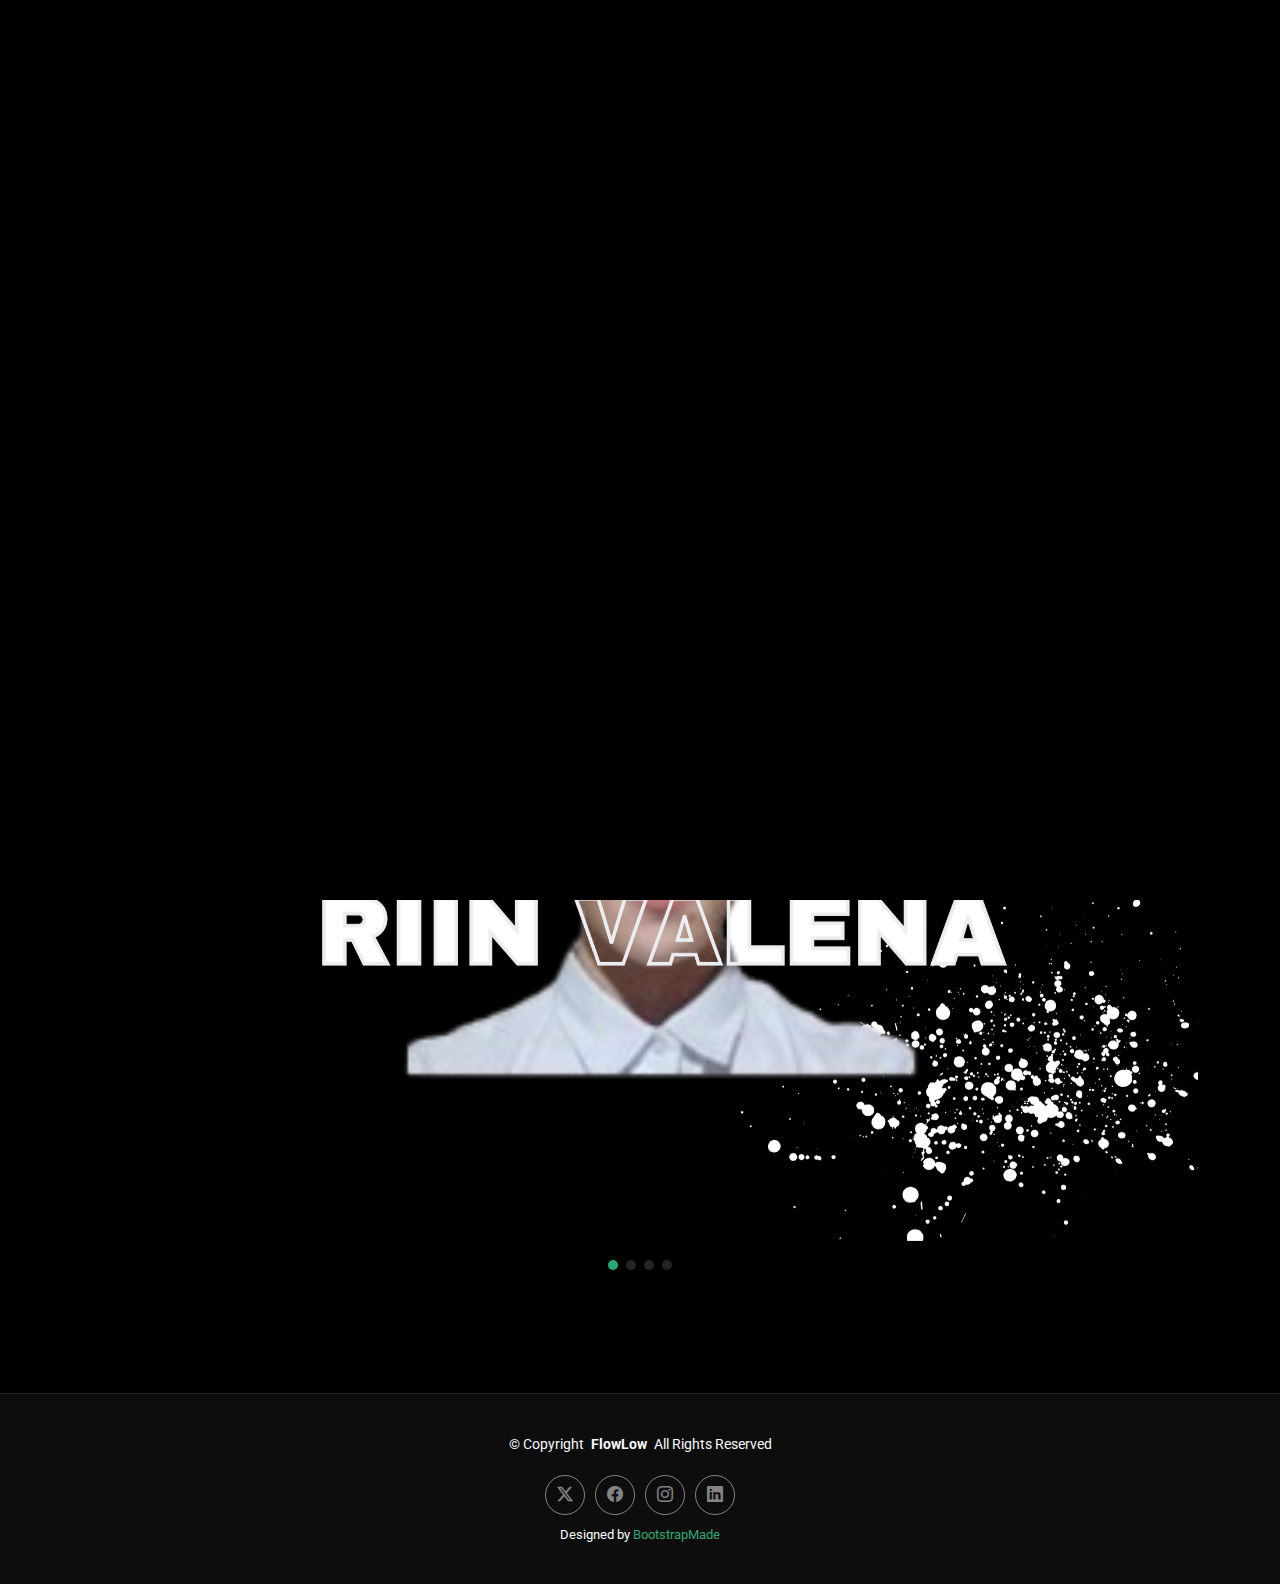
<file: aboutUs.html>
<!DOCTYPE html>
<html lang="en">

<head>
  <meta charset="utf-8">
  <meta content="width=device-width, initial-scale=1.0" name="viewport">
  <title>FlowLow</title>
  <meta content="" name="description">
  <meta content="" name="keywords">

  <!-- Favicons -->
  <link href="assets/img/favicon.png" rel="icon">
  <link href="assets/img/apple-touch-icon.png" rel="apple-touch-icon">

  <!-- Fonts -->
  <link href="https://fonts.googleapis.com" rel="preconnect">
  <link href="https://fonts.gstatic.com" rel="preconnect" crossorigin>
  <link href="https://fonts.googleapis.com/css2?family=Roboto:ital,wght@0,100;0,300;0,400;0,500;0,700;0,900;1,100;1,300;1,400;1,500;1,700;1,900&family=Inter:wght@100;200;300;400;500;600;700;800;900&family=Cardo:ital,wght@0,400;0,700;1,400;1,700&display=swap" rel="stylesheet">

  <!-- Vendor CSS Files -->
  <link href="assets/vendor/bootstrap/css/bootstrap.min.css" rel="stylesheet">
  <link href="assets/vendor/bootstrap-icons/bootstrap-icons.css" rel="stylesheet">
  <link href="assets/vendor/aos/aos.css" rel="stylesheet">
  <link href="assets/vendor/glightbox/css/glightbox.min.css" rel="stylesheet">
  <link href="assets/vendor/swiper/swiper-bundle.min.css" rel="stylesheet">

  <!-- Main CSS File -->
  <link href="assets/css/main.css" rel="stylesheet">

  <!-- =======================================================
  * Template Name: PhotoFolio
  * Template URL: https://bootstrapmade.com/photofolio-bootstrap-photography-website-template/
  * Updated: Jun 29 2024 with Bootstrap v5.3.3
  * Author: BootstrapMade.com
  * License: https://bootstrapmade.com/license/
  ======================================================== -->
</head>

<body class="gallery-single-page">

  <header id="header" class="header d-flex align-items-center sticky-top">
    <div class="container-fluid position-relative d-flex align-items-center justify-content-between">

      <a href="index.html" class="logo d-flex align-items-center me-auto me-xl-0">
        <!-- Uncomment the line below if you also wish to use an image logo -->
        <!-- <img src="assets/img/logo.png" alt=""> -->
        <h1 class="sitename">FlowLow</h1>
      </a>

      <nav id="navmenu" class="navmenu">
        <ul>
          <li><a href="index.html">Home<br></a></li>
          <li><a href="focus.html">Focus</a></li>
          <li><a href="ambient.html">Ambient</a></li>
          <li><a href="timer.html">Timer</a></li>
          <li><a href="settings.html">Settings</a></li>
          <li><a href="aboutUs.html" class="active">About Us</a></li>
        </ul>
        <i class="mobile-nav-toggle d-xl-none bi bi-list"></i>
      </nav>

      <div class="header-social-links">
        <a href="#" class="twitter"><i class="bi bi-twitter-x"></i></a>
        <a href="#" class="facebook"><i class="bi bi-facebook"></i></a>
        <a href="#" class="instagram"><i class="bi bi-instagram"></i></a>
        <a href="#" class="linkedin"><i class="bi bi-linkedin"></i></a>
      </div>

    </div> 
  </header>

  <main class="main">

    <!-- Page Title -->
    <div class="page-title" data-aos="fade">
      <div class="heading">
        <div class="container">
          <div class="row d-flex justify-content-center text-center">
            <div class="col-lg-8">
              <h1>Our Team</h1>
            </div>
          </div>
        </div>
      </div>
  
    </div><!-- End Page Title -->

    <!-- Gallery Details Section -->
    <section id="gallery-details" class="gallery-details section">

      <div class="container" data-aos="fade-up">

        <div class="portfolio-details-slider swiper init-swiper">
          <script type="application/json" class="swiper-config">
            {
              "loop": true,
              "speed": 600,
              "autoplay": {
                "delay": 5000
              },
              "slidesPerView": "auto",
              "navigation": {
                "nextEl": ".swiper-button-next",
                "prevEl": ".swiper-button-prev"
              },
              "pagination": {
                "el": ".swiper-pagination",
                "type": "bullets",
                "clickable": true
              }
            }
          </script>
          <div class="swiper-wrapper align-items-center">

            <div class="swiper-slide">
              <img src="assets/img/gallery/riin.png" alt="">
            </div>

            <div class="swiper-slide">
              <img src="assets/img/gallery/ron.png" alt="">
            </div>

            <div class="swiper-slide">
              <img src="assets/img/gallery/inigo.png" alt="">
            </div>

            <div class="swiper-slide">
              <img src="assets/img/gallery/jerome.png" alt="">
            </div>

           
          </div>
          <div class="swiper-button-prev"></div>
          <div class="swiper-button-next"></div>
          <div class="swiper-pagination"></div>
        </div>

        <div class="row justify-content-between gy-4 mt-4">

          <div class="col-lg-8" data-aos="fade-up">
            

  </main>

  <footer id="footer" class="footer">

    <div class="container">
      <div class="copyright text-center ">
        <p>© <span>Copyright</span> <strong class="px-1 sitename">FlowLow</strong> <span>All Rights Reserved</span></p>
      </div>
      <div class="social-links d-flex justify-content-center">
        <a href=""><i class="bi bi-twitter-x"></i></a>
        <a href=""><i class="bi bi-facebook"></i></a>
        <a href=""><i class="bi bi-instagram"></i></a>
        <a href=""><i class="bi bi-linkedin"></i></a>
      </div>
      <div class="credits">
        <!-- All the links in the footer should remain intact. -->
        <!-- You can delete the links only if you've purchased the pro version. -->
        <!-- Licensing information: https://bootstrapmade.com/license/ -->
        <!-- Purchase the pro version with working PHP/AJAX contact form: [buy-url] -->
        Designed by <a href="https://bootstrapmade.com/">BootstrapMade</a>
      </div>
    </div>

  </footer>

  <!-- Scroll Top -->
  <a href="#" id="scroll-top" class="scroll-top d-flex align-items-center justify-content-center"><i class="bi bi-arrow-up-short"></i></a>

  <!-- Preloader -->
  <div id="preloader">
    <div class="line"></div>
  </div>

  <!-- Vendor JS Files -->
  <script src="assets/vendor/bootstrap/js/bootstrap.bundle.min.js"></script>
  <script src="assets/vendor/php-email-form/validate.js"></script>
  <script src="assets/vendor/aos/aos.js"></script>
  <script src="assets/vendor/glightbox/js/glightbox.min.js"></script>
  <script src="assets/vendor/swiper/swiper-bundle.min.js"></script>

  <!-- Main JS File -->
  <script src="assets/js/main.js"></script>

</body>

</html>
</file>
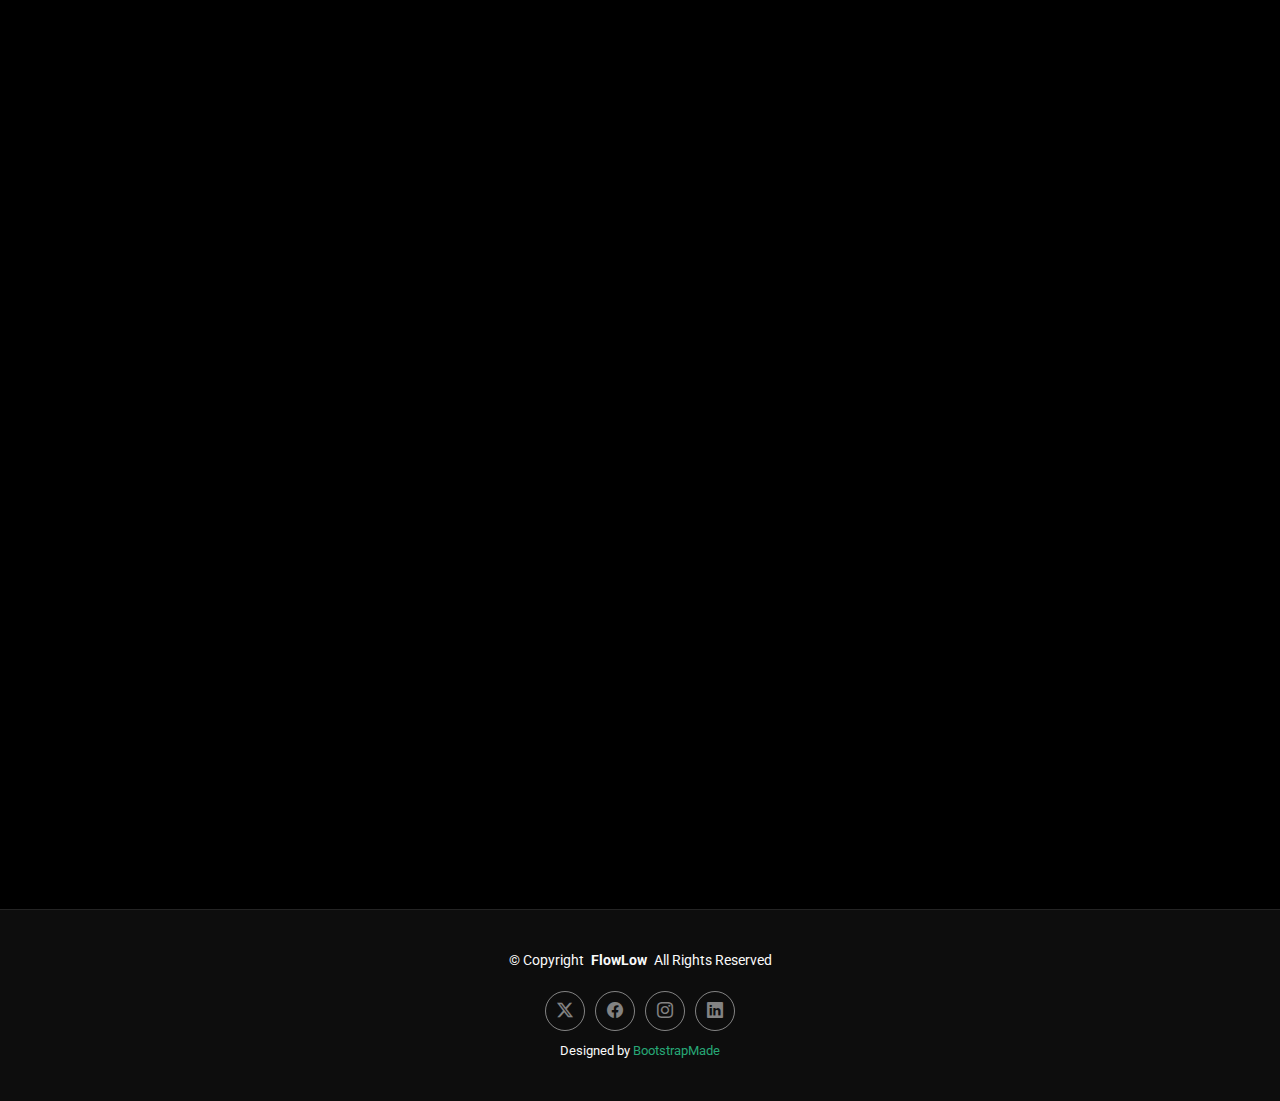
<file: focus.html>
<!DOCTYPE html>
<html lang="en">

<head>
  <meta charset="utf-8">
  <meta content="width=device-width, initial-scale=1.0" name="viewport">
  <title>FlowLow</title>
  <meta content="" name="description">
  <meta content="" name="keywords">

  <!-- Favicons -->
  <link href="assets/img/favicon.png" rel="icon">
  <link href="assets/img/apple-touch-icon.png" rel="apple-touch-icon">

  <!-- Fonts -->
  <link href="https://fonts.googleapis.com" rel="preconnect">
  <link href="https://fonts.gstatic.com" rel="preconnect" crossorigin>
  <link href="https://fonts.googleapis.com/css2?family=Roboto:ital,wght@0,100;0,300;0,400;0,500;0,700;0,900;1,100;1,300;1,400;1,500;1,700;1,900&family=Inter:wght@100;200;300;400;500;600;700;800;900&family=Cardo:ital,wght@0,400;0,700;1,400;1,700&display=swap" rel="stylesheet">

  <!-- Vendor CSS Files -->
  <link href="assets/vendor/bootstrap/css/bootstrap.min.css" rel="stylesheet">
  <link href="assets/vendor/bootstrap-icons/bootstrap-icons.css" rel="stylesheet">
  <link href="assets/vendor/aos/aos.css" rel="stylesheet">
  <link href="assets/vendor/glightbox/css/glightbox.min.css" rel="stylesheet">
  <link href="assets/vendor/swiper/swiper-bundle.min.css" rel="stylesheet">

  <!-- Main CSS File -->
  <link href="assets/css/main.css" rel="stylesheet">

  <!-- =======================================================
  * Template Name: PhotoFolio
  * Template URL: https://bootstrapmade.com/photofolio-bootstrap-photography-website-template/
  * Updated: Jun 29 2024 with Bootstrap v5.3.3
  * Author: BootstrapMade.com
  * License: https://bootstrapmade.com/license/
  ======================================================== -->
</head>

<body class="about-page">

  <header id="header" class="header d-flex align-items-center sticky-top">
    <div class="container-fluid position-relative d-flex align-items-center justify-content-between">

      <a href="index.html" class="logo d-flex align-items-center me-auto me-xl-0">
        <!-- Uncomment the line below if you also wish to use an image logo -->
        <!-- <img src="assets/img/logo.png" alt=""> -->
        <h1 class="sitename">FlowLow</h1>
      </a>

      <nav id="navmenu" class="navmenu">
        <ul>
          <li><a href="index.html">Home<br></a></li>
          <li><a href="focus.html" class="active">Focus</a></li>
          <li><a href="ambient.html">Ambient</a></li>
          <li><a href="timer.html">Timer</a></li>
          <li><a href="settings.html">Settings</a></li>
          <li><a href="aboutUs.html">About Us</a></li>
        </ul>
        <i class="mobile-nav-toggle d-xl-none bi bi-list"></i>
      </nav>

      <div class="header-social-links">
        <a href="#" class="twitter"><i class="bi bi-twitter-x"></i></a>
        <a href="#" class="facebook"><i class="bi bi-facebook"></i></a>
        <a href="#" class="instagram"><i class="bi bi-instagram"></i></a>
        <a href="#" class="linkedin"><i class="bi bi-linkedin"></i></a>
      </div>

    </div>
  </header>

  <main class="main">

    <!-- Page Title -->
    <div class="page-title" data-aos="fade">
      <div class="heading">
        <div class="container">
          <div class="row d-flex justify-content-center text-center">
            <div class="col-lg-8">
              <h1>Focus</h1>
              <img src="assets/img/focusPlaylist.png" alt="" style= "margin-left: auto; margin-right: auto; align-self: center; width: 100%;" >
            </div>
          </div>
        </div>
        
      </div>
      
    </div><!-- End Page Title -->


  <footer id="footer" class="footer">

    <div class="container">
      <div class="copyright text-center ">
        <p>© <span>Copyright</span> <strong class="px-1 sitename">FlowLow</strong> <span>All Rights Reserved</span></p>
      </div>
      <div class="social-links d-flex justify-content-center">
        <a href=""><i class="bi bi-twitter-x"></i></a>
        <a href=""><i class="bi bi-facebook"></i></a>
        <a href=""><i class="bi bi-instagram"></i></a>
        <a href=""><i class="bi bi-linkedin"></i></a>
      </div>
      <div class="credits">
        <!-- All the links in the footer should remain intact. -->
        <!-- You can delete the links only if you've purchased the pro version. -->
        <!-- Licensing information: https://bootstrapmade.com/license/ -->
        <!-- Purchase the pro version with working PHP/AJAX contact form: [buy-url] -->
        Designed by <a href="https://bootstrapmade.com/">BootstrapMade</a>
      </div>
    </div>

  </footer>

  <!-- Scroll Top -->
  <a href="#" id="scroll-top" class="scroll-top d-flex align-items-center justify-content-center"><i class="bi bi-arrow-up-short"></i></a>

  <!-- Preloader -->
  <div id="preloader">
    <div class="line"></div>
  </div>

  <!-- Vendor JS Files -->
  <script src="assets/vendor/bootstrap/js/bootstrap.bundle.min.js"></script>
  <script src="assets/vendor/php-email-form/validate.js"></script>
  <script src="assets/vendor/aos/aos.js"></script>
  <script src="assets/vendor/glightbox/js/glightbox.min.js"></script>
  <script src="assets/vendor/swiper/swiper-bundle.min.js"></script>

  <!-- Main JS File -->
  <script src="assets/js/main.js"></script>

</body>

</html>
</file>
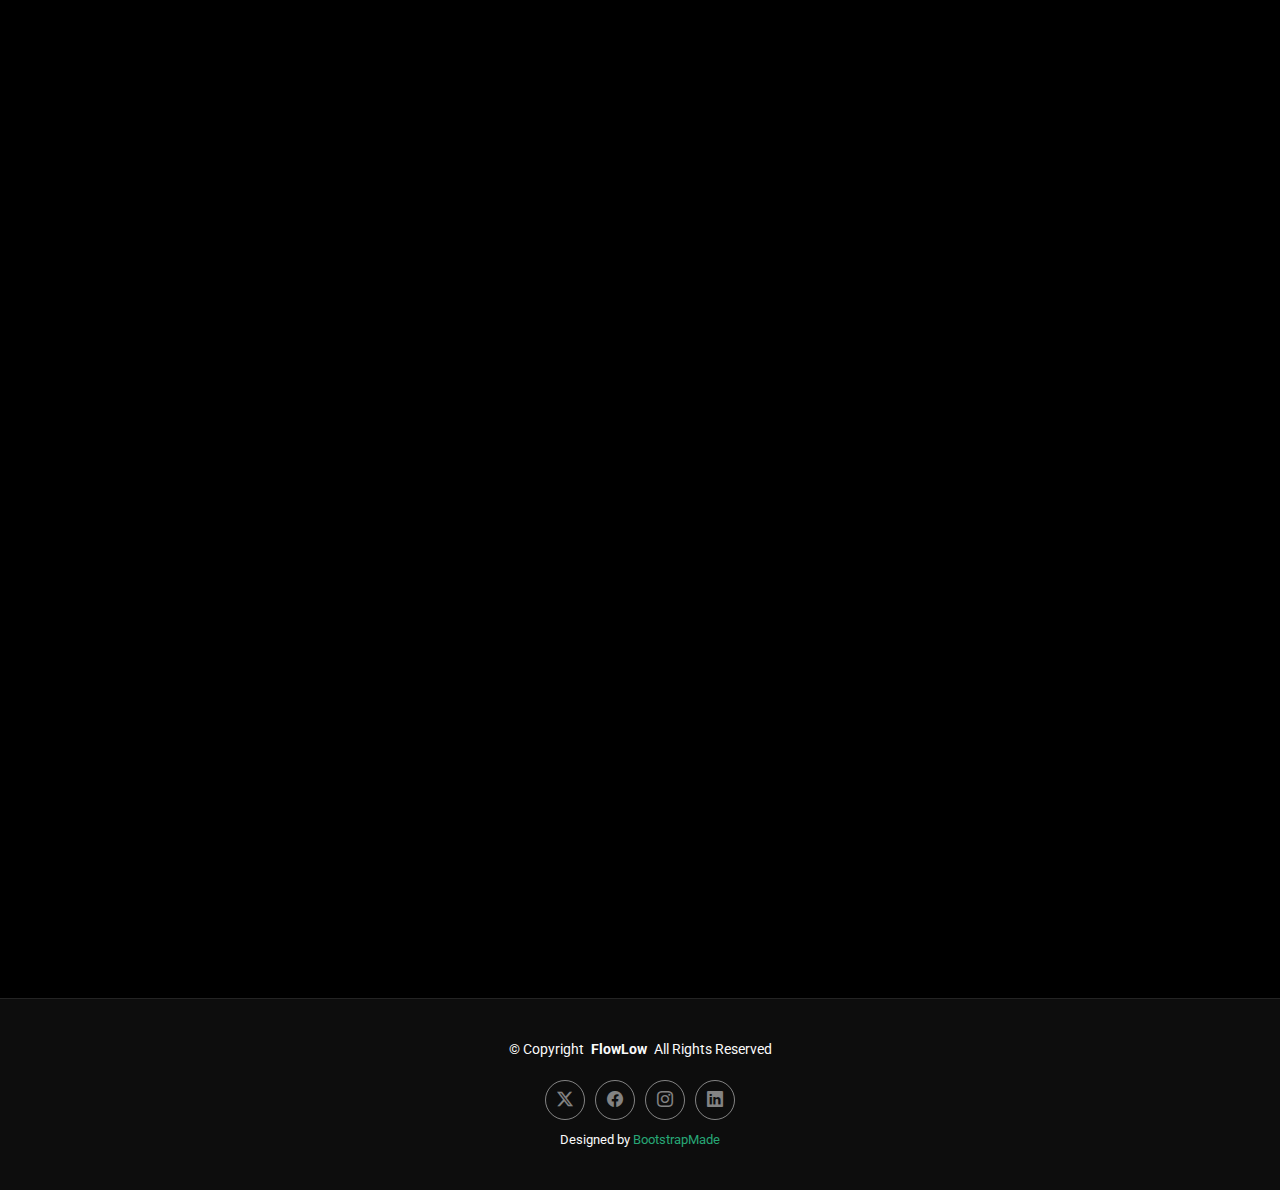
<file: settings.html>
<!DOCTYPE html>
<html lang="en">

<head>
  <meta charset="utf-8">
  <meta content="width=device-width, initial-scale=1.0" name="viewport">
  <title>FlowLow</title>
  <meta content="" name="description">
  <meta content="" name="keywords">

  <!-- Favicons -->
  <link href="assets/img/favicon.png" rel="icon">
  <link href="assets/img/apple-touch-icon.png" rel="apple-touch-icon">

  <!-- Fonts -->
  <link href="https://fonts.googleapis.com" rel="preconnect">
  <link href="https://fonts.gstatic.com" rel="preconnect" crossorigin>
  <link href="https://fonts.googleapis.com/css2?family=Roboto:ital,wght@0,100;0,300;0,400;0,500;0,700;0,900;1,100;1,300;1,400;1,500;1,700;1,900&family=Inter:wght@100;200;300;400;500;600;700;800;900&family=Cardo:ital,wght@0,400;0,700;1,400;1,700&display=swap" rel="stylesheet">

  <!-- Vendor CSS Files -->
  <link href="assets/vendor/bootstrap/css/bootstrap.min.css" rel="stylesheet">
  <link href="assets/vendor/bootstrap-icons/bootstrap-icons.css" rel="stylesheet">
  <link href="assets/vendor/aos/aos.css" rel="stylesheet">
  <link href="assets/vendor/glightbox/css/glightbox.min.css" rel="stylesheet">
  <link href="assets/vendor/swiper/swiper-bundle.min.css" rel="stylesheet">

  <!-- Main CSS File -->
  <link href="assets/css/main.css" rel="stylesheet">

  <!-- =======================================================
  * Template Name: PhotoFolio
  * Template URL: https://bootstrapmade.com/photofolio-bootstrap-photography-website-template/
  * Updated: Jun 29 2024 with Bootstrap v5.3.3
  * Author: BootstrapMade.com
  * License: https://bootstrapmade.com/license/
  ======================================================== -->
</head>

<body class="gallery-page">

  <header id="header" class="header d-flex align-items-center sticky-top">
    <div class="container-fluid position-relative d-flex align-items-center justify-content-between">

      <a href="index.html" class="logo d-flex align-items-center me-auto me-xl-0">
        <!-- Uncomment the line below if you also wish to use an image logo -->
        <!-- <img src="assets/img/logo.png" alt=""> -->
        <h1 class="sitename">FlowLow</h1>
      </a>

      <nav id="navmenu" class="navmenu">
        <ul>
          <li><a href="index.html">Home<br></a></li>
          <li><a href="focus.html">Focus</a></li>
          <li><a href="ambient.html">Ambient</a></li>
          <li><a href="timer.html">Timer</a></li>
          <li><a href="settings.html" class="active">Settings</a></li>
          <li><a href="aboutUs.html">About Us</a></li>
        </ul>
        <i class="mobile-nav-toggle d-xl-none bi bi-list"></i>
      </nav>

      <div class="header-social-links">
        <a href="#" class="twitter"><i class="bi bi-twitter-x"></i></a>
        <a href="#" class="facebook"><i class="bi bi-facebook"></i></a>
        <a href="#" class="instagram"><i class="bi bi-instagram"></i></a>
        <a href="#" class="linkedin"><i class="bi bi-linkedin"></i></a>
      </div>

    </div>
  </header>

  <main class="main">

    <div class="image-container">
      <img src="assets/img/settings.png" alt="">
    </div>
    
  </main>

  <footer id="footer" class="footer">

    <div class="container">
      <div class="copyright text-center ">
        <p>© <span>Copyright</span> <strong class="px-1 sitename">FlowLow</strong> <span>All Rights Reserved</span></p>
      </div>
      <div class="social-links d-flex justify-content-center">
        <a href=""><i class="bi bi-twitter-x"></i></a>
        <a href=""><i class="bi bi-facebook"></i></a>
        <a href=""><i class="bi bi-instagram"></i></a>
        <a href=""><i class="bi bi-linkedin"></i></a>
      </div>
      <div class="credits">
        <!-- All the links in the footer should remain intact. -->
        <!-- You can delete the links only if you've purchased the pro version. -->
        <!-- Licensing information: https://bootstrapmade.com/license/ -->
        <!-- Purchase the pro version with working PHP/AJAX contact form: [buy-url] -->
        Designed by <a href="https://bootstrapmade.com/">BootstrapMade</a>
      </div>
    </div>

  </footer>

  <!-- Scroll Top -->
  <a href="#" id="scroll-top" class="scroll-top d-flex align-items-center justify-content-center"><i class="bi bi-arrow-up-short"></i></a>

  <!-- Preloader -->
  <div id="preloader">
    <div class="line"></div>
  </div>

  <!-- Vendor JS Files -->
  <script src="assets/vendor/bootstrap/js/bootstrap.bundle.min.js"></script>
  <script src="assets/vendor/php-email-form/validate.js"></script>
  <script src="assets/vendor/aos/aos.js"></script>
  <script src="assets/vendor/glightbox/js/glightbox.min.js"></script>
  <script src="assets/vendor/swiper/swiper-bundle.min.js"></script>

  <!-- Main JS File -->
  <script src="assets/js/main.js"></script>


</body>

</html>
</file>
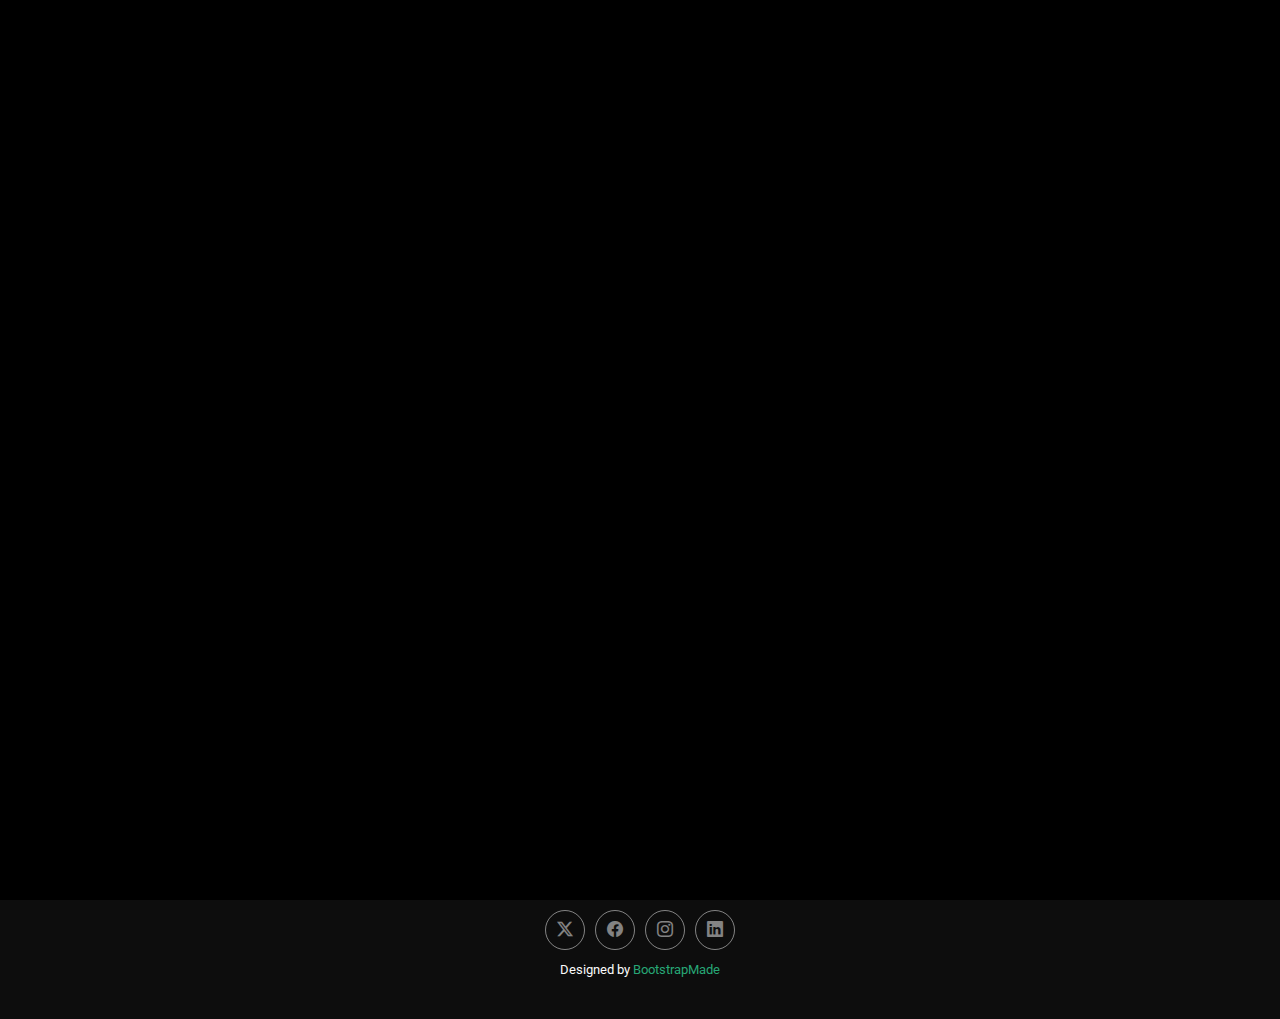
<file: starter-page.html>
<!DOCTYPE html>
<html lang="en">

<head>
  <meta charset="utf-8">
  <meta content="width=device-width, initial-scale=1.0" name="viewport">
  <title>FlowLow</title>
  <meta content="" name="description">
  <meta content="" name="keywords">

  <!-- Favicons -->
  <link href="assets/img/favicon.png" rel="icon">
  <link href="assets/img/apple-touch-icon.png" rel="apple-touch-icon">

  <!-- Fonts -->
  <link href="https://fonts.googleapis.com" rel="preconnect">
  <link href="https://fonts.gstatic.com" rel="preconnect" crossorigin>
  <link href="https://fonts.googleapis.com/css2?family=Roboto:ital,wght@0,100;0,300;0,400;0,500;0,700;0,900;1,100;1,300;1,400;1,500;1,700;1,900&family=Inter:wght@100;200;300;400;500;600;700;800;900&family=Cardo:ital,wght@0,400;0,700;1,400;1,700&display=swap" rel="stylesheet">

  <!-- Vendor CSS Files -->
  <link href="assets/vendor/bootstrap/css/bootstrap.min.css" rel="stylesheet">
  <link href="assets/vendor/bootstrap-icons/bootstrap-icons.css" rel="stylesheet">
  <link href="assets/vendor/aos/aos.css" rel="stylesheet">
  <link href="assets/vendor/glightbox/css/glightbox.min.css" rel="stylesheet">
  <link href="assets/vendor/swiper/swiper-bundle.min.css" rel="stylesheet">

  <!-- Main CSS File -->
  <link href="assets/css/main.css" rel="stylesheet">

  <!-- =======================================================
  * Template Name: PhotoFolio
  * Template URL: https://bootstrapmade.com/photofolio-bootstrap-photography-website-template/
  * Updated: Jun 29 2024 with Bootstrap v5.3.3
  * Author: BootstrapMade.com
  * License: https://bootstrapmade.com/license/
  ======================================================== -->
</head>

<body class="starter-page-page">

  <header id="header" class="header d-flex align-items-center sticky-top">
    <div class="container-fluid position-relative d-flex align-items-center justify-content-between">

      <a href="index.html" class="logo d-flex align-items-center me-auto me-xl-0">
        <!-- Uncomment the line below if you also wish to use an image logo -->
        <!-- <img src="assets/img/logo.png" alt=""> -->
        <h1 class="sitename">FlowLow</h1>
      </a>

      <nav id="navmenu" class="navmenu">
        <ul>
          <li><a href="index.html">Home<br></a></li>
          <li><a href="about.html">About</a></li>
          <li class="dropdown"><a href="gallery.html"><span>Gallery</span> <i class="bi bi-chevron-down toggle-dropdown"></i></a>
            <ul>
              <li><a href="index.html" class="active">Home<br></a></li>
              <li><a href="focus.html">Focus</a></li>
              <li><a href="ambient.html">Ambient</a></li>
              <li><a href="timer.html">Timer</a></li>
              <li><a href="settings.html">Settings</a></li>
              <li><a href="aboutUs.html">About Us</a></li>
            </ul>
          </li>
          <li><a href="services.html">Services</a></li>
          <li><a href="contact.html">Contact</a></li>
        </ul>
        <i class="mobile-nav-toggle d-xl-none bi bi-list"></i>
      </nav>

      <div class="header-social-links">
        <a href="#" class="twitter"><i class="bi bi-twitter-x"></i></a>
        <a href="#" class="facebook"><i class="bi bi-facebook"></i></a>
        <a href="#" class="instagram"><i class="bi bi-instagram"></i></a>
        <a href="#" class="linkedin"><i class="bi bi-linkedin"></i></a>
      </div>

    </div>
  </header>

  <main class="main">

    <!-- Page Title -->
    <div class="page-title" data-aos="fade">
      <div class="heading">
        <div class="container">
          <div class="row d-flex justify-content-center text-center">
            <div class="col-lg-8">
              <h1>Starter Page</h1>
              <p class="mb-0">Odio et unde deleniti. Deserunt numquam exercitationem. Officiis quo odio sint voluptas consequatur ut a odio voluptatem. Sit dolorum debitis veritatis natus dolores. Quasi ratione sint. Sit quaerat ipsum dolorem.</p>
              <a href="contact.html" class="cta-btn">Available for Hire<br></a>
            </div>
          </div>
        </div>
      </div>
      <nav class="breadcrumbs">
        <div class="container">
          <ol>
            <li><a href="index.html">Home</a></li>
            <li class="current">Starter Page</li>
          </ol>
        </div>
      </nav>
    </div><!-- End Page Title -->

    <!-- Starter Section Section -->
    <section id="starter-section" class="starter-section section">

      <!-- Section Title -->
      <div class="container section-title" data-aos="fade-up">
        <h2>Starter Section</h2>
        <p>Necessitatibus eius consequatur</p>
      </div><!-- End Section Title -->

      <div class="container" data-aos="fade-up">
        <p>Use this page as a starter for your own custom pages.</p>
      </div>

    </section><!-- /Starter Section Section -->

  </main>

  <footer id="footer" class="footer">

    <div class="container">
      <div class="copyright text-center ">
        <p>© <span>Copyright</span> <strong class="px-1 sitename">FlowLow</strong> <span>All Rights Reserved</span></p>
      </div>
      <div class="social-links d-flex justify-content-center">
        <a href=""><i class="bi bi-twitter-x"></i></a>
        <a href=""><i class="bi bi-facebook"></i></a>
        <a href=""><i class="bi bi-instagram"></i></a>
        <a href=""><i class="bi bi-linkedin"></i></a>
      </div>
      <div class="credits">
        <!-- All the links in the footer should remain intact. -->
        <!-- You can delete the links only if you've purchased the pro version. -->
        <!-- Licensing information: https://bootstrapmade.com/license/ -->
        <!-- Purchase the pro version with working PHP/AJAX contact form: [buy-url] -->
        Designed by <a href="https://bootstrapmade.com/">BootstrapMade</a>
      </div>
    </div>

  </footer>

  <!-- Scroll Top -->
  <a href="#" id="scroll-top" class="scroll-top d-flex align-items-center justify-content-center"><i class="bi bi-arrow-up-short"></i></a>

  <!-- Preloader -->
  <div id="preloader">
    <div class="line"></div>
  </div>

  <!-- Vendor JS Files -->
  <script src="assets/vendor/bootstrap/js/bootstrap.bundle.min.js"></script>
  <script src="assets/vendor/php-email-form/validate.js"></script>
  <script src="assets/vendor/aos/aos.js"></script>
  <script src="assets/vendor/glightbox/js/glightbox.min.js"></script>
  <script src="assets/vendor/swiper/swiper-bundle.min.js"></script>

  <!-- Main JS File -->
  <script src="assets/js/main.js"></script>

</body>

</html>
</file>
<file: assets/css/main.css>
/**
* Template Name: PhotoFolio
* Template URL: https://bootstrapmade.com/photofolio-bootstrap-photography-website-template/
* Updated: Jun 29 2024 with Bootstrap v5.3.3
* Author: BootstrapMade.com
* License: https://bootstrapmade.com/license/
*/

/*--------------------------------------------------------------
# Font & Color Variables
# Help: https://bootstrapmade.com/color-system/
--------------------------------------------------------------*/
/* Fonts */
:root {
  --default-font: "Roboto",  system-ui, -apple-system, "Segoe UI", Roboto, "Helvetica Neue", Arial, "Noto Sans", "Liberation Sans", sans-serif, "Apple Color Emoji", "Segoe UI Emoji", "Segoe UI Symbol", "Noto Color Emoji";
  --heading-font: "Cardo",  sans-serif;
  --nav-font: "Inter",  sans-serif;
}

/* Global Colors - The following color variables are used throughout the website. Updating them here will change the color scheme of the entire website */
:root { 
  --background-color: #000000; /* Background color for the entire website, including individual sections */
  --default-color: #fafafa; /* Default color used for the majority of the text content across the entire website */
  --heading-color: #ffffff; /* Color for headings, subheadings and title throughout the website */
  --accent-color: #27a776; /* Accent color that represents your brand on the website. It's used for buttons, links, and other elements that need to stand out */
  --surface-color: #1a1a1a; /* The surface color is used as a background of boxed elements within sections, such as cards, icon boxes, or other elements that require a visual separation from the global background. */
  --contrast-color: #ffffff; /* Contrast color for text, ensuring readability against backgrounds of accent, heading, or default colors. */
}

/* Nav Menu Colors - The following color variables are used specifically for the navigation menu. They are separate from the global colors to allow for more customization options */
:root {
  --nav-color: rgba(255, 255, 255, 0.5);  /* The default color of the main navmenu links */
  --nav-hover-color: #ffffff; /* Applied to main navmenu links when they are hovered over or active */
  --nav-mobile-background-color: #1a1a1a; /* Used as the background color for mobile navigation menu */
  --nav-dropdown-background-color: #1a1a1a; /* Used as the background color for dropdown items that appear when hovering over primary navigation items */
  --nav-dropdown-color: rgba(255, 255, 255, 0.5); /* Used for navigation links of the dropdown items in the navigation menu. */
  --nav-dropdown-hover-color: #ffffff; /* Similar to --nav-hover-color, this color is applied to dropdown navigation links when they are hovered over. */
}

/* Color Presets - These classes override global colors when applied to any section or element, providing reuse of the sam color scheme. */

.light-background {
  --background-color: #1a1a1a;
  --surface-color: #343434;
}

.dark-background {
  --background-color: #060606;
  --default-color: #ffffff;
  --heading-color: #ffffff;
  --surface-color: #252525;
  --contrast-color: #ffffff;
}

/* Smooth scroll */
:root {
  scroll-behavior: smooth;
}

/*--------------------------------------------------------------
# General Styling & Shared Classes
--------------------------------------------------------------*/
body {
  color: var(--default-color);
  background-color: var(--background-color);
  font-family: var(--default-font);
}

a {
  color: var(--accent-color);
  text-decoration: none;
  transition: 0.3s;
}

a:hover {
  color: color-mix(in srgb, var(--accent-color), transparent 25%);
  text-decoration: none;
}

h1,
h2,
h3,
h4,
h5,
h6 {
  color: var(--heading-color);
  font-family: var(--heading-font);
}

/* PHP Email Form Messages
------------------------------*/
.php-email-form .error-message {
  display: none;
  background: #df1529;
  color: #ffffff;
  text-align: left;
  padding: 15px;
  margin-bottom: 24px;
  font-weight: 600;
}

.php-email-form .sent-message {
  display: none;
  color: #ffffff;
  background: #059652;
  text-align: center;
  padding: 15px;
  margin-bottom: 24px;
  font-weight: 600;
}

.php-email-form .loading {
  display: none;
  background: var(--surface-color);
  text-align: center;
  padding: 15px;
  margin-bottom: 24px;
}

.php-email-form .loading:before {
  content: "";
  display: inline-block;
  border-radius: 50%;
  width: 24px;
  height: 24px;
  margin: 0 10px -6px 0;
  border: 3px solid var(--accent-color);
  border-top-color: var(--surface-color);
  animation: php-email-form-loading 1s linear infinite;
}

@keyframes php-email-form-loading {
  0% {
    transform: rotate(0deg);
  }

  100% {
    transform: rotate(360deg);
  }
}

/*--------------------------------------------------------------
# Global Header
--------------------------------------------------------------*/
.header {
  color: var(--default-color);
  background-color: var(--background-color);
  padding: 20px 0;
  transition: all 0.5s;
  z-index: 997;
  border-bottom: 1px solid var(--background-color);
}

.header .logo {
  line-height: 1;
}

.header .logo img {
  max-height: 36px;
  margin-right: 8px;
}

.header .logo h1 {
  font-size: 32px;
  margin: 0;
  font-weight: 400;
  color: var(--heading-color);
}

.header .logo i {
  font-size: 28px;
  margin-right: 6px;
}

.header .header-social-links {
  padding-right: 15px;
}

.header .header-social-links a {
  color: color-mix(in srgb, var(--default-color), transparent 40%);
  padding-left: 6px;
  display: inline-block;
  transition: 0.3s;
  font-size: 16px;
}

.header .header-social-links a:hover {
  color: var(--accent-color);
}

.header .header-social-links a i {
  line-height: 0px;
}

@media (max-width: 1200px) {
  .header .logo {
    order: 1;
  }

  .header .logo h1 {
    font-size: 26px;
  }

  .header .logo i {
    font-size: 20px;
  }

  .header .header-social-links {
    order: 2;
  }

  .header .header-social-links a {
    font-size: 16px;
  }

  .header .navmenu {
    order: 3;
  }
}

.scrolled .header {
  border-color: color-mix(in srgb, var(--background-color) 90%, white 20%);
}

/*--------------------------------------------------------------
# Navigation Menu
--------------------------------------------------------------*/
/* Navmenu - Desktop */
@media (min-width: 1200px) {
  .navmenu {
    padding: 0;
  }

  .navmenu ul {
    margin: 0;
    padding: 0;
    display: flex;
    list-style: none;
    align-items: center;
  }

  .navmenu li {
    position: relative;
  }

  .navmenu a,
  .navmenu a:focus {
    color: var(--nav-color);
    padding: 18px 15px;
    font-size: 14px;
    font-family: var(--nav-font);
    font-weight: 400;
    display: flex;
    align-items: center;
    justify-content: space-between;
    white-space: nowrap;
    transition: 0.3s;
    text-transform: uppercase;
    letter-spacing: 1px;
  }

  .navmenu a i,
  .navmenu a:focus i {
    font-size: 12px;
    line-height: 0;
    margin-left: 5px;
    transition: 0.3s;
  }

  .navmenu li:last-child a {
    padding-right: 0;
  }

  .navmenu li:hover>a,
  .navmenu .active,
  .navmenu .active:focus {
    color: var(--nav-hover-color);
  }

  .navmenu .dropdown ul {
    margin: 0;
    padding: 10px 0;
    background: var(--nav-dropdown-background-color);
    display: block;
    position: absolute;
    visibility: hidden;
    left: 14px;
    top: 130%;
    opacity: 0;
    transition: 0.3s;
    border-radius: 4px;
    z-index: 99;
  }

  .navmenu .dropdown ul li {
    min-width: 200px;
  }

  .navmenu .dropdown ul a {
    padding: 10px 20px;
    font-size: 15px;
    text-transform: none;
    color: var(--nav-dropdown-color);
  }

  .navmenu .dropdown ul a i {
    font-size: 12px;
  }

  .navmenu .dropdown ul a:hover,
  .navmenu .dropdown ul .active:hover,
  .navmenu .dropdown ul li:hover>a {
    color: var(--nav-dropdown-hover-color);
  }

  .navmenu .dropdown:hover>ul {
    opacity: 1;
    top: 100%;
    visibility: visible;
  }

  .navmenu .dropdown .dropdown ul {
    top: 0;
    left: -90%;
    visibility: hidden;
  }

  .navmenu .dropdown .dropdown:hover>ul {
    opacity: 1;
    top: 0;
    left: -100%;
    visibility: visible;
  }
}

/* Navmenu - Mobile */
@media (max-width: 1199px) {
  .mobile-nav-toggle {
    color: var(--nav-color);
    font-size: 28px;
    line-height: 0;
    margin-right: 10px;
    cursor: pointer;
    transition: color 0.3s;
  }

  .navmenu {
    padding: 0;
    z-index: 9997;
  }

  .navmenu ul {
    display: none;
    position: absolute;
    inset: 60px 20px 20px 20px;
    padding: 10px 0;
    margin: 0;
    border-radius: 6px;
    background-color: var(--nav-mobile-background-color);
    overflow-y: auto;
    transition: 0.3s;
    z-index: 9998;
    box-shadow: 0px 0px 30px rgba(0, 0, 0, 0.1);
  }

  .navmenu a,
  .navmenu a:focus {
    color: var(--nav-dropdown-color);
    padding: 10px 20px;
    font-family: var(--nav-font);
    font-size: 17px;
    font-weight: 500;
    display: flex;
    align-items: center;
    justify-content: space-between;
    white-space: nowrap;
    transition: 0.3s;
  }

  .navmenu a i,
  .navmenu a:focus i {
    font-size: 12px;
    line-height: 0;
    margin-left: 5px;
    width: 30px;
    height: 30px;
    display: flex;
    align-items: center;
    justify-content: center;
    border-radius: 50%;
    transition: 0.3s;
    background-color: color-mix(in srgb, var(--accent-color), transparent 90%);
  }

  .navmenu a i:hover,
  .navmenu a:focus i:hover {
    background-color: var(--accent-color);
    color: var(--contrast-color);
  }

  .navmenu a:hover,
  .navmenu .active,
  .navmenu .active:focus {
    color: var(--nav-dropdown-hover-color);
  }

  .navmenu .active i,
  .navmenu .active:focus i {
    background-color: var(--accent-color);
    color: var(--contrast-color);
    transform: rotate(180deg);
  }

  .navmenu .dropdown ul {
    position: static;
    display: none;
    z-index: 99;
    padding: 10px 0;
    margin: 10px 20px;
    background-color: var(--nav-dropdown-background-color);
    border: 1px solid color-mix(in srgb, var(--default-color), transparent 90%);
    box-shadow: none;
    transition: all 0.5s ease-in-out;
  }

  .navmenu .dropdown ul ul {
    background-color: rgba(33, 37, 41, 0.1);
  }

  .navmenu .dropdown>.dropdown-active {
    display: block;
    background-color: rgba(33, 37, 41, 0.03);
  }

  .mobile-nav-active {
    overflow: hidden;
  }

  .mobile-nav-active .mobile-nav-toggle {
    color: #fff;
    position: absolute;
    font-size: 32px;
    top: 15px;
    right: 15px;
    margin-right: 0;
    z-index: 9999;
  }

  .mobile-nav-active .navmenu {
    position: fixed;
    overflow: hidden;
    inset: 0;
    background: rgba(33, 37, 41, 0.8);
    transition: 0.3s;
  }

  .mobile-nav-active .navmenu>ul {
    display: block;
  }
}

/*--------------------------------------------------------------
# Global Footer
--------------------------------------------------------------*/
.footer {
  --background-color: color-mix(in srgb, var(--default-color), transparent 95%);
  border-top: 1px solid color-mix(in srgb, var(--default-color), transparent 90%);
  color: var(--default-color);
  background-color: var(--background-color);
  font-size: 14px;
  padding: 40px 0;
  position: relative;
}

.footer .copyright p {
  margin-bottom: 0;
}

.footer .social-links {
  margin-top: 20px;
}

.footer .social-links a {
  display: flex;
  align-items: center;
  justify-content: center;
  width: 40px;
  height: 40px;
  border-radius: 50%;
  border: 1px solid color-mix(in srgb, var(--default-color), transparent 50%);
  font-size: 16px;
  color: color-mix(in srgb, var(--default-color), transparent 50%);
  margin: 0 5px;
  transition: 0.3s;
}

.footer .social-links a:hover {
  color: var(--accent-color);
  border-color: var(--accent-color);
}

.footer .credits {
  margin-top: 10px;
  font-size: 13px;
  text-align: center;
}

/*--------------------------------------------------------------
# Preloader
--------------------------------------------------------------*/
#preloader {
  display: flex;
  position: fixed;
  inset: 0;
  width: 100%;
  height: 100vh;
  z-index: 99999;
}

#preloader:before,
#preloader:after {
  content: "";
  background-color: #000000;
  position: absolute;
  inset: 0;
  width: 50%;
  height: 100%;
  transition: all 0.3s ease 0s;
  z-index: -1;
}

#preloader:after {
  left: auto;
  right: 0;
}

#preloader .line {
  position: relative;
  overflow: hidden;
  margin: auto;
  width: 1px;
  height: 280px;
  transition: all 0.8s ease 0s;
}

#preloader .line:before {
  content: "";
  position: absolute;
  background-color: #ffffff;
  left: 0;
  top: 50%;
  width: 1px;
  height: 0%;
  transform: translateY(-50%);
  animation: lineincrease 1000ms ease-in-out 0s forwards;
}

#preloader .line:after {
  content: "";
  position: absolute;
  background-color: color-mix(in srgb, var(--default-color), transparent 95%);
  left: 0;
  top: 0;
  width: 1px;
  height: 100%;
  transform: translateY(-100%);
  animation: linemove 1200ms linear 0s infinite;
  animation-delay: 2000ms;
}

#preloader.loaded .line {
  opacity: 0;
  height: 100% !important;
}

#preloader.loaded .line:after {
  opacity: 0;
}

#preloader.loaded:before,
#preloader.loaded:after {
  animation: preloaderfinish 300ms ease-in-out 500ms forwards;
}

@keyframes lineincrease {
  0% {
    height: 0%;
  }

  100% {
    height: 100%;
  }
}

@keyframes linemove {
  0% {
    transform: translateY(200%);
  }

  100% {
    transform: translateY(-100%);
  }
}

@keyframes preloaderfinish {
  0% {
    width: 5 0%;
  }

  100% {
    width: 0%;
  }
}

/*--------------------------------------------------------------
# Scroll Top Button
--------------------------------------------------------------*/
.scroll-top {
  position: fixed;
  visibility: hidden;
  opacity: 0;
  right: 15px;
  bottom: -15px;
  z-index: 99999;
  background-color: var(--accent-color);
  width: 44px;
  height: 44px;
  border-radius: 50px;
  transition: all 0.4s;
}

.scroll-top i {
  font-size: 24px;
  color: var(--default-color);
  line-height: 0;
}

.scroll-top:hover {
  background-color: color-mix(in srgb, var(--accent-color), transparent 20%);
}

.scroll-top.active {
  visibility: visible;
  opacity: 1;
  bottom: 15px;
}

/*--------------------------------------------------------------
# Disable aos animation delay on mobile devices
--------------------------------------------------------------*/
@media screen and (max-width: 768px) {
  [data-aos-delay] {
    transition-delay: 0 !important;
  }
}

/*--------------------------------------------------------------
# Global Page Titles & Breadcrumbs
--------------------------------------------------------------*/
.page-title {
  color: var(--default-color);
  background-color: var(--background-color);
  position: relative;
}

.page-title .heading {
  padding: 80px 0;
  border-top: 1px solid color-mix(in srgb, var(--default-color), transparent 90%);
}

.page-title .heading h1 {
  font-size: 64px;
  font-weight: 400;
}

.page-title .heading .cta-btn {
  color: var(--default-color);
  background: var(--accent-color);
  font-weight: 400;
  font-size: 14px;
  display: inline-block;
  margin-top: 20px;
  padding: 12px 40px;
  border-radius: 4px;
  transition: 0.5s;
  text-transform: uppercase;
  letter-spacing: 1px;
}

.page-title .heading .cta-btn:hover {
  background-color: color-mix(in srgb, var(--accent-color) 90%, white 10%);
}

.page-title nav {
  background-color: color-mix(in srgb, var(--default-color), transparent 90%);
  padding: 20px 0;
}

.page-title nav ol {
  display: flex;
  flex-wrap: wrap;
  list-style: none;
  margin: 0;
  font-size: 16px;
  font-weight: 600;
}

.page-title nav ol li+li {
  padding-left: 10px;
}

.page-title nav ol li+li::before {
  content: "/";
  display: inline-block;
  padding-right: 10px;
  color: color-mix(in srgb, var(--default-color), transparent 70%);
}

/*--------------------------------------------------------------
# Global Sections
--------------------------------------------------------------*/
section,
.section {
  color: var(--default-color);
  background-color: var(--background-color);
  padding: 60px 0;
  scroll-margin-top: 100px;
  overflow: clip;
}

@media (max-width: 1199px) {

  section,
  .section {
    scroll-margin-top: 66px;
  }
}

/*--------------------------------------------------------------
# Global Section Titles
--------------------------------------------------------------*/
.section-title {
  padding-bottom: 60px;
  position: relative;
}

.section-title h2 {
  font-size: 14px;
  font-weight: 400;
  padding: 0;
  line-height: 1px;
  margin: 0;
  letter-spacing: 1.5px;
  text-transform: uppercase;
  color: color-mix(in srgb, var(--default-color), transparent 50%);
  position: relative;
  font-family: var(--default-font);
}

.section-title h2::after {
  content: "";
  width: 120px;
  height: 1px;
  display: inline-block;
  background: var(--accent-color);
  margin: 4px 10px;
}

.section-title p {
  color: var(--heading-color);
  margin: 0;
  font-size: 36px;
  font-weight: 400;
  font-family: var(--heading-font);
}

/*--------------------------------------------------------------
# Hero Section
--------------------------------------------------------------*/
.hero {
  width: 100%;
  min-height: 30vh;
  position: relative;
  padding: 120px 0 60px 0;
  display: flex;
  align-items: center;
}

.hero h2 {
  margin: 0 0 10px 0;
  font-size: 38px;
  font-weight: 700;
}

.hero h2 .underlight {
  position: relative;
  z-index: 1;
  padding: 0 5px;
  display: inline-block;
}

.hero h2 .underlight:before {
  content: "";
  position: absolute;
  height: 50%;
  bottom: 0;
  left: 0;
  right: 0;
  background: var(--accent-color);
  z-index: -1;
}

.hero p {
  color: color-mix(in srgb, var(--default-color), transparent 30%);
  margin-bottom: 30px;
  font-size: 18px;
}

@media (max-width: 768px) {
  .hero h2 {
    font-size: 32px;
  }
}

.hero .btn-get-started {
  color: var(--contrast-color);
  background: var(--accent-color);
  font-weight: 400;
  font-size: 14px;
  display: inline-block;
  padding: 12px 40px;
  border-radius: 4px;
  transition: 0.5s;
  text-transform: uppercase;
  letter-spacing: 1px;
}

.hero .btn-get-started:hover {
  background-color: color-mix(in srgb, var(--accent-color) 90%, white 10%);
}

/*--------------------------------------------------------------
# Gallery Section
--------------------------------------------------------------*/
.gallery .gallery-item {
  position: relative;
  overflow: hidden;
  border-radius: 10px;
}

.gallery .gallery-item img {
  transition: 0.3s;
}

.gallery .gallery-links {
  position: absolute;
  inset: 0;
  opacity: 0;
  transition: all ease-in-out 0.3s;
  background: rgba(0, 0, 0, 0.6);
  z-index: 3;
}

.gallery .gallery-links .preview-link,
.gallery .gallery-links .details-link {
  font-size: 20px;
  color: rgba(255, 255, 255, 0.5);
  transition: 0.3s;
  line-height: 1.2;
  margin: 30px 8px 0 8px;
}

.gallery .gallery-links .preview-link:hover,
.gallery .gallery-links .details-link:hover {
  color: #ffffff;
}

.gallery .gallery-links .details-link {
  font-size: 30px;
  line-height: 0;
}

.gallery .gallery-item:hover .gallery-links {
  opacity: 1;
}

.gallery .gallery-item:hover .preview-link,
.gallery .gallery-item:hover .details-link {
  margin-top: 0;
}

.gallery .gallery-item:hover img {
  transform: scale(1.1);
}

.glightbox-clean .gslide-description {
  background: #272727;
}

.glightbox-clean .gslide-title {
  color: rgba(255, 255, 255, 0.8);
  margin: 0;
}

/*--------------------------------------------------------------
# About Section
--------------------------------------------------------------*/
.about .content h2 {
  font-weight: 700;
  font-size: 24px;
}

.about .content ul {
  list-style: none;
  padding: 0;
}

.about .content ul li {
  margin-bottom: 20px;
  display: flex;
  align-items: center;
}

.about .content ul strong {
  margin-right: 10px;
}

.about .content ul i {
  font-size: 16px;
  margin-right: 5px;
  color: var(--accent-color);
  line-height: 0;
}

/*--------------------------------------------------------------
# Testimonials Section
--------------------------------------------------------------*/
.testimonials .testimonial-item {
  background-color: var(--surface-color);
  box-shadow: 0px 0 20px rgba(0, 0, 0, 0.1);
  box-sizing: content-box;
  padding: 30px;
  margin: 40px 30px;
  min-height: 320px;
  display: flex;
  flex-direction: column;
  text-align: center;
  transition: 0.3s;
}

.testimonials .testimonial-item .stars {
  margin-bottom: 15px;
}

.testimonials .testimonial-item .stars i {
  color: #ffc107;
  margin: 0 1px;
}

.testimonials .testimonial-item .testimonial-img {
  width: 90px;
  border-radius: 50%;
  border: 4px solid var(--background-color);
  margin: 0 auto;
}

.testimonials .testimonial-item h3 {
  font-size: 18px;
  font-weight: bold;
  margin: 10px 0 5px 0;
}

.testimonials .testimonial-item h4 {
  font-size: 14px;
  color: color-mix(in srgb, var(--default-color), transparent 40%);
  margin: 0;
}

.testimonials .testimonial-item p {
  font-style: italic;
  margin: 0 auto 15px auto;
}

.testimonials .swiper-wrapper {
  height: auto;
}

.testimonials .swiper-pagination {
  margin-top: 20px;
  position: relative;
}

.testimonials .swiper-pagination .swiper-pagination-bullet {
  width: 12px;
  height: 12px;
  background-color: color-mix(in srgb, var(--default-color), transparent 85%);
  opacity: 1;
}

.testimonials .swiper-pagination .swiper-pagination-bullet-active {
  background-color: var(--accent-color);
}

.testimonials .swiper-slide {
  opacity: 0.3;
}

@media (max-width: 1199px) {
  .testimonials .swiper-slide-active {
    opacity: 1;
  }

  .testimonials .swiper-pagination {
    margin-top: 0;
  }

  .testimonials .testimonial-item {
    margin: 40px 20px;
  }
}

@media (min-width: 1200px) {
  .testimonials .swiper-slide-next {
    opacity: 1;
    transform: scale(1.12);
  }
}

/*--------------------------------------------------------------
# Gallery Details Section
--------------------------------------------------------------*/
.gallery-details .portfolio-details-slider img {
  width: 100%;
}

.gallery-details .swiper-wrapper {
  height: auto;
}

.gallery-details .swiper-button-prev,
.gallery-details .swiper-button-next {
  width: 48px;
  height: 48px;
}

.gallery-details .swiper-button-prev:after,
.gallery-details .swiper-button-next:after {
  color: rgba(255, 255, 255, 0.8);
  background-color: rgba(0, 0, 0, 0.15);
  font-size: 24px;
  border-radius: 50%;
  width: 48px;
  height: 48px;
  display: flex;
  align-items: center;
  justify-content: center;
  transition: 0.3s;
}

.gallery-details .swiper-button-prev:hover:after,
.gallery-details .swiper-button-next:hover:after {
  background-color: rgba(0, 0, 0, 0.3);
}

@media (max-width: 575px) {

  .gallery-details .swiper-button-prev,
  .gallery-details .swiper-button-next {
    display: none;
  }
}

.gallery-details .swiper-pagination {
  margin-top: 20px;
  position: relative;
}

.gallery-details .swiper-pagination .swiper-pagination-bullet {
  width: 10px;
  height: 10px;
  background-color: color-mix(in srgb, var(--default-color), transparent 85%);
  opacity: 1;
}

.gallery-details .swiper-pagination .swiper-pagination-bullet-active {
  background-color: var(--accent-color);
}

.gallery-details .portfolio-info h3 {
  font-size: 22px;
  font-weight: 700;
  margin-bottom: 20px;
  padding-bottom: 20px;
  position: relative;
}

.gallery-details .portfolio-info h3:after {
  content: "";
  position: absolute;
  display: block;
  width: 50px;
  height: 3px;
  background: var(--accent-color);
  left: 0;
  bottom: 0;
}

.gallery-details .portfolio-info ul {
  list-style: none;
  padding: 0;
  font-size: 15px;
}

.gallery-details .portfolio-info ul li {
  display: flex;
  flex-direction: column;
  padding-bottom: 15px;
}

.gallery-details .portfolio-info ul strong {
  text-transform: uppercase;
  font-weight: 400;
  color: color-mix(in srgb, var(--default-color), transparent 50%);
  font-size: 14px;
}

.gallery-details .portfolio-info .btn-visit {
  padding: 8px 40px;
  background: var(--accent-color);
  color: var(--contrast-color);
  border-radius: 50px;
  transition: 0.3s;
}

.gallery-details .portfolio-info .btn-visit:hover {
  background: color-mix(in srgb, var(--accent-color), transparent 20%);
}

.gallery-details .portfolio-description h2 {
  font-size: 26px;
  font-weight: 700;
  margin-bottom: 20px;
}

.gallery-details .portfolio-description p {
  padding: 0;
}

.gallery-details .portfolio-description .testimonial-item {
  padding: 30px 30px 0 30px;
  position: relative;
  background: color-mix(in srgb, var(--default-color), transparent 97%);
  margin-bottom: 50px;
}

.gallery-details .portfolio-description .testimonial-item .testimonial-img {
  width: 90px;
  border-radius: 50px;
  border: 6px solid var(--background-color);
  float: left;
  margin: 0 10px 0 0;
}

.gallery-details .portfolio-description .testimonial-item h3 {
  font-size: 18px;
  font-weight: bold;
  margin: 15px 0 5px 0;
  padding-top: 20px;
}

.gallery-details .portfolio-description .testimonial-item h4 {
  font-size: 14px;
  color: #6c757d;
  margin: 0;
}

.gallery-details .portfolio-description .testimonial-item .quote-icon-left,
.gallery-details .portfolio-description .testimonial-item .quote-icon-right {
  color: color-mix(in srgb, var(--accent-color), transparent 50%);
  font-size: 26px;
  line-height: 0;
}

.gallery-details .portfolio-description .testimonial-item .quote-icon-left {
  display: inline-block;
  left: -5px;
  position: relative;
}

.gallery-details .portfolio-description .testimonial-item .quote-icon-right {
  display: inline-block;
  right: -5px;
  position: relative;
  top: 10px;
  transform: scale(-1, -1);
}

.gallery-details .portfolio-description .testimonial-item p {
  font-style: italic;
  margin: 0 0 15px 0 0 0;
  padding: 0;
}

/*--------------------------------------------------------------
# Services Section
--------------------------------------------------------------*/
.services .service-item {
  background-color: var(--surface-color);
  padding: 50px 30px;
  transition: all 0.3s ease-in-out;
  height: 100%;
  position: relative;
  z-index: 1;
}

.services .service-item:before {
  content: "";
  position: absolute;
  background: var(--accent-color);
  inset: 100% 0 0 0;
  transition: all 0.3s;
  z-index: -1;
}

.services .service-item .icon {
  margin-bottom: 15px;
}

.services .service-item .icon i {
  color: var(--default-color);
  background-color: var(--accent-color);
  font-size: 24px;
  width: 56px;
  height: 56px;
  display: flex;
  align-items: center;
  justify-content: center;
  border-radius: 50%;
  transition: ease-in-out 0.3s;
}

.services .service-item h4 {
  font-weight: 700;
  margin-bottom: 15px;
  font-size: 20px;
  font-family: var(--default-font);
}

.services .service-item h4 a {
  color: var(--heading-color);
  transition: ease-in-out 0.3s;
}

.services .service-item p {
  line-height: 24px;
  font-size: 14px;
  margin-bottom: 0;
  transition: ease-in-out 0.3s;
}

.services .service-item:hover h4 a,
.services .service-item:hover p {
  color: var(--default-color);
}

.services .service-item:hover i {
  color: var(--accent-color);
  background-color: var(--default-color);
}

.services .service-item:hover:before {
  background: var(--accent-color);
  inset: 0;
  border-radius: 0px;
}

/*--------------------------------------------------------------
# Pricing Section
--------------------------------------------------------------*/
.pricing .pricing-item {
  border-bottom: 1px dashed color-mix(in srgb, var(--default-color), transparent 60%);
  width: 100%;
  height: 100%;
  padding: 0 0 15px 0;
}

.pricing .pricing-item h3 {
  margin: 0;
  font-size: 20px;
  font-weight: 600;
}

.pricing .pricing-item h4 {
  margin: 0;
  font-size: 18px;
  color: var(--accent-color);
}

/*--------------------------------------------------------------
# Contact Section
--------------------------------------------------------------*/
.contact .info-wrap {
  margin-bottom: 30px;
}

.contact .info-item i {
  font-size: 20px;
  color: var(--accent-color);
  width: 56px;
  height: 56px;
  display: flex;
  justify-content: center;
  align-items: center;
  transition: all 0.3s ease-in-out;
  border-radius: 50%;
  border: 1px solid color-mix(in srgb, var(--accent-color), transparent 40%);
  margin-right: 15px;
}

.contact .info-item h3 {
  font-size: 18px;
  font-weight: 700;
  margin: 0 0 5px 0;
  font-family: var(--default-font);
}

.contact .info-item p {
  padding: 0;
  margin-bottom: 0;
  font-size: 14px;
}

.contact .info-item:hover i {
  background: var(--accent-color);
  color: var(--contrast-color);
}

@media (max-width: 575px) {
  .contact .php-email-form {
    padding: 20px;
  }
}

.contact .php-email-form input[type=text],
.contact .php-email-form input[type=email],
.contact .php-email-form textarea {
  font-size: 14px;
  padding: 10px 15px;
  box-shadow: none;
  border-radius: 0;
  color: var(--default-color);
  background-color: var(--surface-color);
  border-color: color-mix(in srgb, var(--default-color), transparent 80%);
}

.contact .php-email-form input[type=text]:focus,
.contact .php-email-form input[type=email]:focus,
.contact .php-email-form textarea:focus {
  border-color: var(--accent-color);
}

.contact .php-email-form input[type=text]::placeholder,
.contact .php-email-form input[type=email]::placeholder,
.contact .php-email-form textarea::placeholder {
  color: color-mix(in srgb, var(--default-color), transparent 70%);
}

.contact .php-email-form button[type=submit] {
  color: var(--default-color);
  background: var(--accent-color);
  font-weight: 400;
  font-size: 14px;
  display: inline-block;
  margin-top: 20px;
  padding: 14px 40px;
  border: 0;
  border-radius: 4px;
  transition: 0.5s;
  text-transform: uppercase;
  letter-spacing: 1px;
}

.contact .php-email-form button[type=submit]:hover {
  background-color: color-mix(in srgb, var(--accent-color) 90%, white 10%);
}

/*--------------------------------------------------------------
# Starter Section Section
--------------------------------------------------------------*/
.starter-section {
  /* Add your styles here */
}
.image-container {
  display: flex;
  justify-content: center; /* Horizontal centering */
  align-items: center;    /* Vertical centering */
  height: 100vh;   /* Make container take up full viewport height if needed */
}

.sound-button {
  padding: 15px 30px;
  border: 2px solid #2c2c2c;
  background-color: #1a1a1a;
  color: #ffffff;
  font-size: 1.2rem;
  cursor: pointer;
  border-radius: 30px;
  transition: all 0.4s ease;
  outline: none;
  position: relative;
  overflow: hidden;
  font-weight: bold;
}

.sound-button::after {
  content: "";
  position: absolute;
  top: 0;
  left: 0;
  width: 100%;
  height: 100%;
  background: radial-gradient(
    circle,
    rgba(255, 255, 255, 0.25) 0%,
    rgba(255, 255, 255, 0) 70%
  );
  transform: scale(0);
  transition: transform 0.5s ease;
}

.sound-button:hover::after {
  transform: scale(4);
}

.sound-button:hover {
  border-color: #666666;
  background: #292929;
}
</file>
